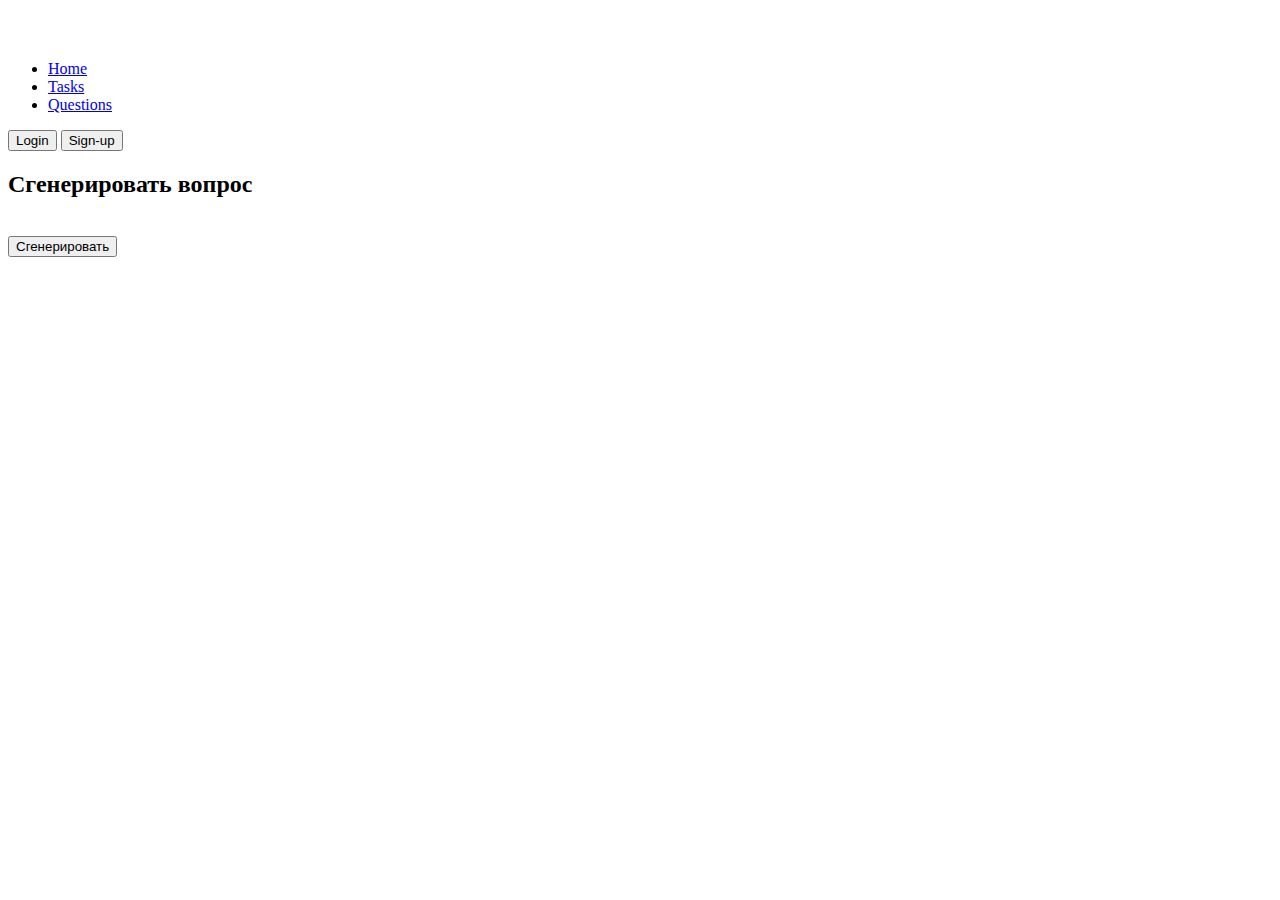
<file: client_web/question.html>
<!DOCTYPE html>
<html lang="en">
<head>
    <meta charset="UTF-8">
    <meta name="viewport" content="width=device-width, initial-scale=1.0">
    <link rel="stylesheet" href="https://cdn.jsdelivr.net/npm/bootstrap@5.2.3/dist/css/bootstrap.min.css" integrity="sha384-rbsA2VBKQhggwzxH7pPCaAqO46MgnOM80zW1RWuH61DGLwZJEdK2Kadq2F9CUG65" crossorigin="anonymous">
    <link rel="stylesheet" href="styles/style.css">
    <script src="scripts/index.js"></script>
    <title>Вопросы</title>
</head>
<body>
    <header class="p-3 text-bg-dark">
        <div class="container">
          <div class="d-flex flex-wrap align-items-center justify-content-center justify-content-lg-start">
            <a href="/" class="d-flex align-items-center mb-2 mb-lg-0 text-white text-decoration-none">
              <svg class="bi me-2" width="40" height="32" role="img" aria-label="Bootstrap"><use xlink:href="#bootstrap"></use></svg>
            </a>
    
            <ul class="nav col-12 col-lg-auto me-lg-auto mb-2 justify-content-center mb-md-0">
              <li><a href="index.html" class="nav-link px-2 text-secondary">Home</a></li>
              <li><a href="#" class="nav-link px-2 text-white">Tasks</a></li>
              <li><a href="question.html" class="nav-link px-2 text-white">Questions</a></li>
            </ul>
    
            <div class="text-end">
              <button type="button" class="btn btn-outline-light me-2">Login</button>
              <button type="button" class="btn btn-warning">Sign-up</button>
            </div>
          </div>
        </div>
    </header>
    <div class="container">
        <h2>Сгенерировать вопрос</h2>
        <br>
        <button type="button" class="btn btn-primary" onclick="get_question()">Сгенерировать</button>
        <p id="question"></p>
        <button type="button" class="btn btn-secondary" id="answer_button" style="visibility: hidden;" onclick="get_answer()">Показать ответ</button>
        <p id="answer"></p>
    </div>
</body>
</html>
</file>
<file: client_web/styles/style.css>
#tasks {
    margin-left: 1em;
    margin-right: 1em;
}
</file>
